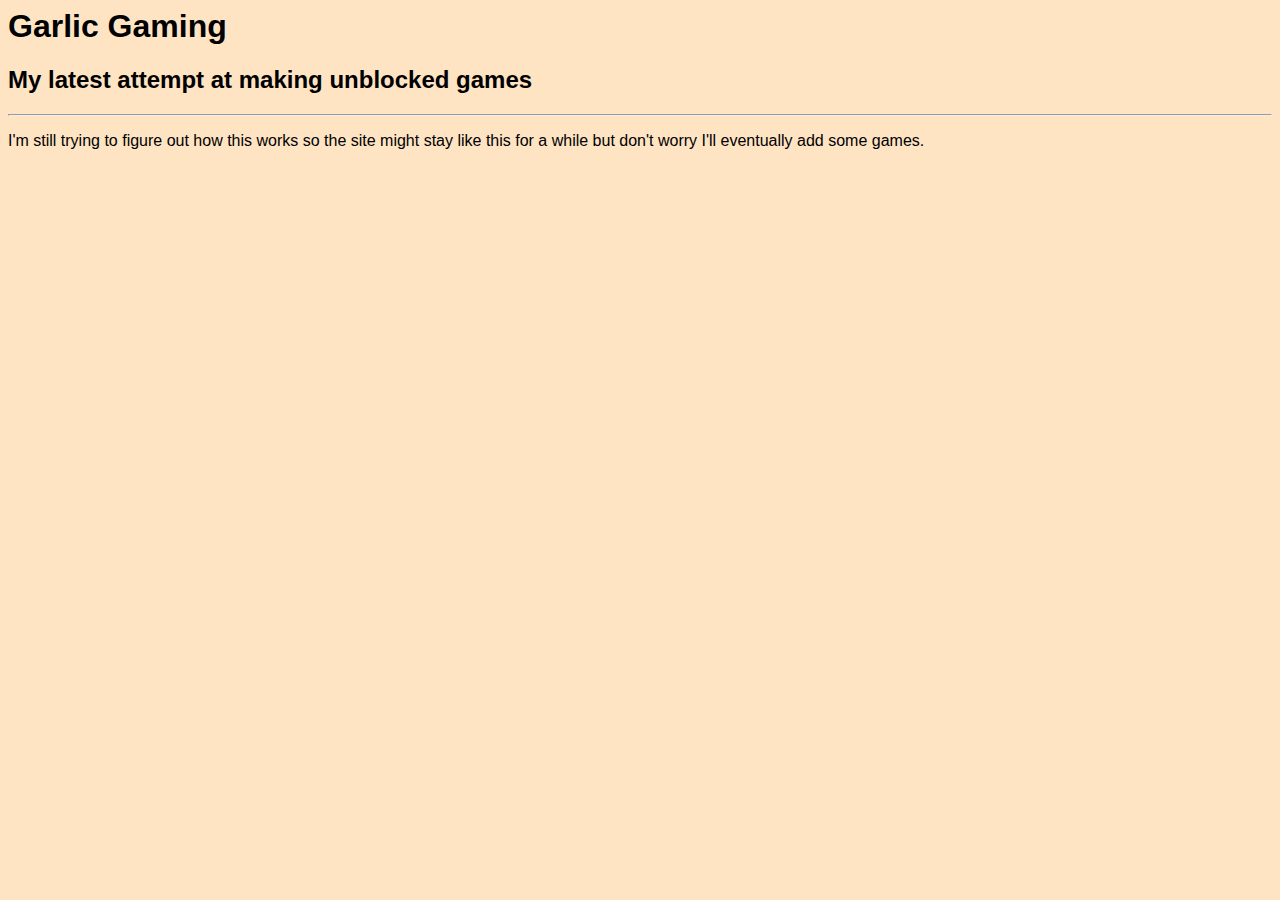
<file: index.html>
<html lang="en">
<head>
    <meta charset="UTF-8">
    <meta http-equiv="X-UA-Compatible" content="IE=edge">
    <meta name="viewport" content="width=device-width, initial-scale=1.0">
    <title>Garlic Gaming</title>
    <link rel="stylesheet" href="style.css">
</head>
<body>
    <h1>Garlic Gaming</h1>
    <h2>My latest attempt at making unblocked games</h2>
    <hr>
    <p>I'm still trying to figure out how this works so the site might stay like this for a while but don't worry I'll eventually add some games.</p>
</body>
</html>
</file>
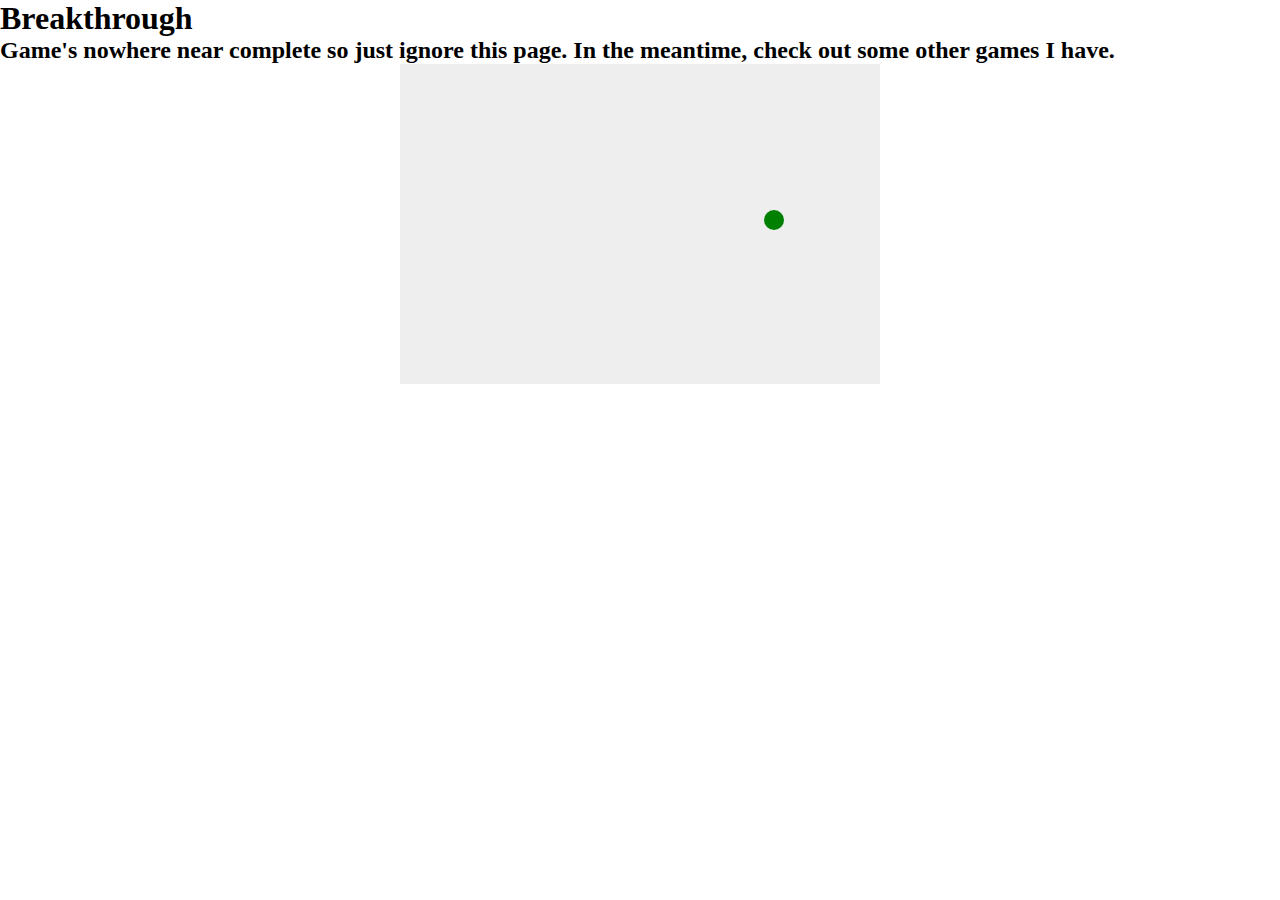
<file: breakthrough.html>
<html lang="en">
<head>
    <meta charset="UTF-8">
    <meta http-equiv="X-UA-Compatible" content="IE=edge">
    <meta name="viewport" content="width=device-width, initial-scale=1.0">
    <title>Breakthrough</title>
    <style>
        *{padding:0;margin:0;}
        canvas{background:#eee;display:block;margin:0 auto;}
    </style>
</head>
<body>
    <h1>Breakthrough</h1>
    <h2>Game's nowhere near complete so just ignore this page. In the meantime, check out some other games I have.</h2>
    <canvas id="myCanvas" width="480" height="320"></canvas>
    <script>
        var canvas = document.getElementById("myCanvas");
        var ctx = canvas.getContext("2d");
        var x = canvas.width/2;
        var y = canvas.height-30;
        var dx = 2;
        var dy = -2;
        var blockSize = 6;

        function drawBall(){
            ctx.beginPath();
            ctx.arc(x, y, 10, 0, Math.PI*2);
            ctx.fillStyle = "green";
            ctx.fill();
            ctx.closePath();
        }
        
        function block(genX, genY) {
         
            ctx.rect(genX, genY, blockSize, blockSize/2);
            
        }

        function draw(){
            ctx.clearRect(0, 0, canvas.width, canvas.height);
            drawBall();
            block(50, 50);
            x += dx;
            y += dy;
        }
        setInterval(draw, 10);
    </script>
</body>
</html>
</file>
<file: style.css>
body{
    font-family:Verdana, Geneva, Tahoma, sans-serif;
    background-color:bisque;
}
</file>
